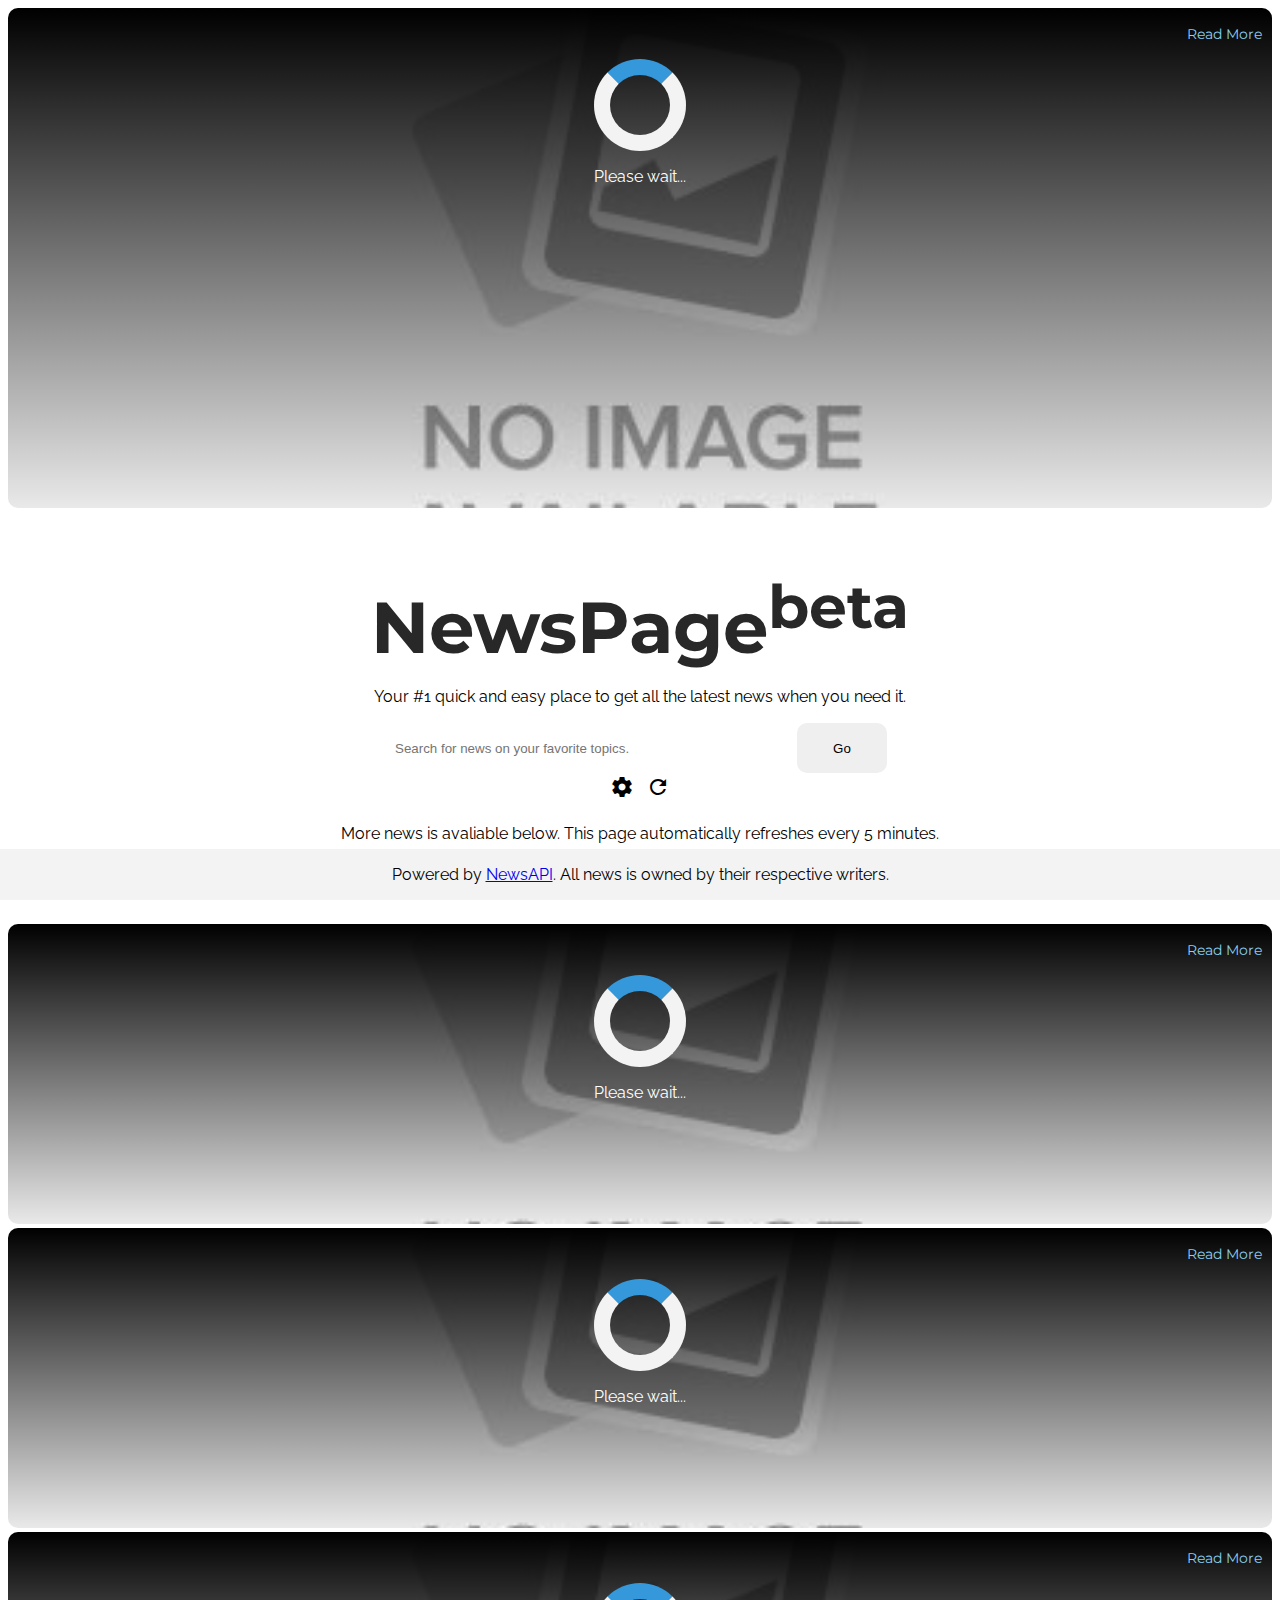
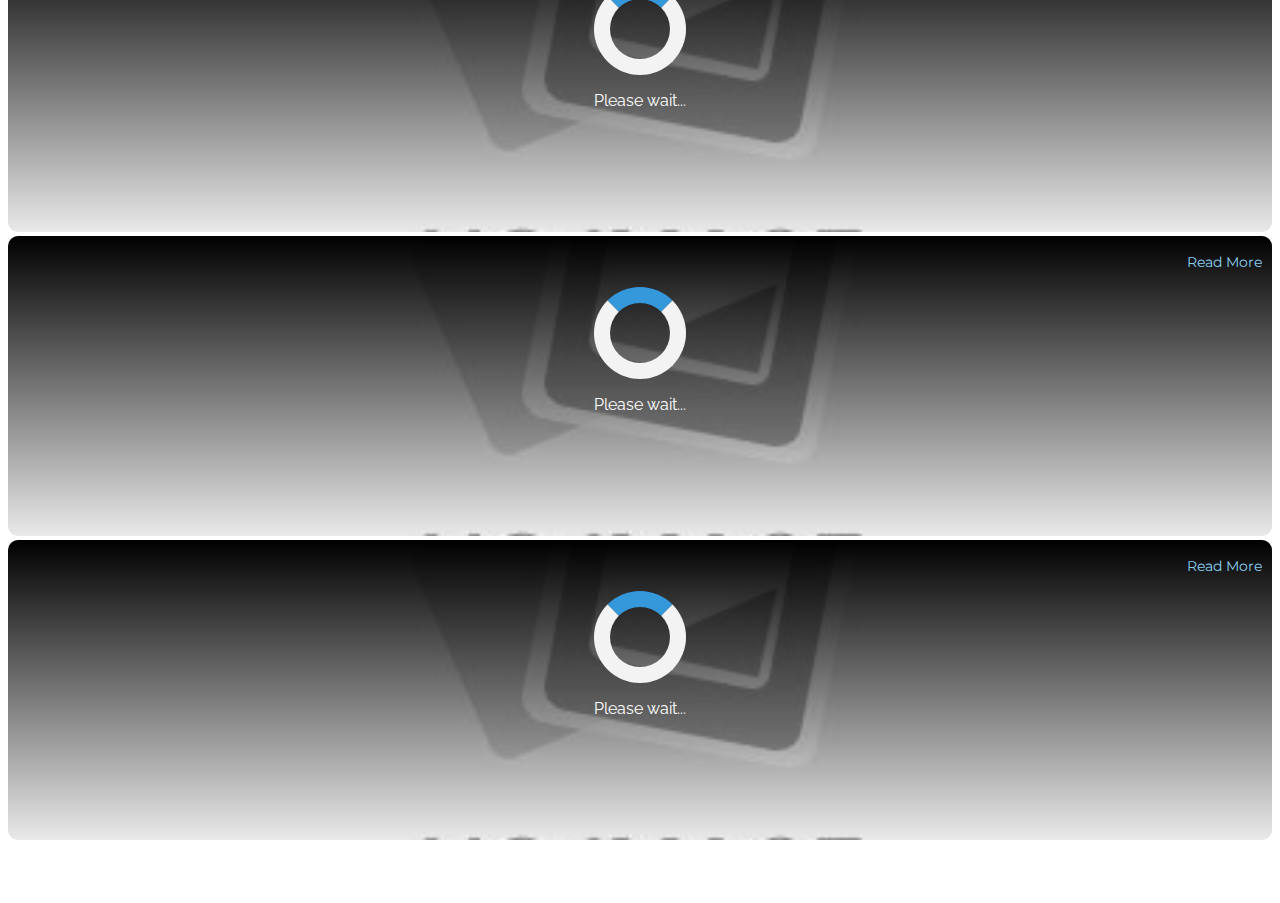
<file: index.html>
<!DOCTYPE html>
<html>
	<head>
		<title>NewsPage | One Stop Shop for Nothing but News</title>
		<link href="css/style.css" id="theme" rel="stylesheet">
		<link rel="shortcut icon" href="favicon.ico">
		<link href="https://fonts.googleapis.com/css?family=Lexend+Deca|Montserrat|Raleway|Roboto&display=swap" rel="stylesheet"> 
		<link href="https://fonts.googleapis.com/icon?family=Material+Icons" rel="stylesheet">
		<script>
			if (localStorage.getItem("npTheme") === "2") {document.getElementById("theme").href = "css/dark.css"}
			else {document.getElementById("theme").href = "css/style.css"}
		</script>
	</head>
	<body>
		<div id="topStory" onmouseover="document.getElementById('tsImage').style = 'height:600px;'" onmouseout="document.getElementById('tsImage').style = 'height:500px;'">
			<img id="tsImage" src="img/noimg.jpg">
			<div id="tsContent">
				<h1 id="tsTitle"></h1>
				<p id="tsDesc"></p>
				<div id="tsVid"></div>
				<p id="tsE"><a id="tsRM">Read More</a></p>
				<center><div id="loading">
					<div id="loader"></div>
					<p id="deets">Please wait...</p>
				</div></center>
			</div>
		</div>
		<div style="height:10px;"></div>
		<center>
			<h1 id="title">NewsPage<sup>beta</sup></h1>
			<p>Your #1 quick and easy place to get all the latest news when you need it.</p>
			<input id="search" autocomplete="off" placeholder="Search for news on your favorite topics."><button onclick="search()" id="search-btn">Go</button><br>
			<button id="settings-btn" class="material-icons" onclick="document.getElementById('settings').style.display = 'block';">settings</button><button class="material-icons" id="refresh-btn" onclick="getNews()">refresh</button>
			<div style="height:5px;"></div>
			<div id="settings">
				<p style="margin:3px;">NewsPage saves your settings in cookie form.</p>
				<label>Country: </label>
				<select id="country">
					<option value="us">United States</option>
					<option value="ae">United Arab Emirates</option>
					<option value="ar">Argentina</option>
					<option value="at">Austria</option>
					<option value="au">Australia</option>
					<option value="be">Belgium</option>
					<option value="bg">Bulgaria</option>
					<option value="br">Brazil</option>
					<option value="ca">Canada</option>
					<option value="ch">Switzerland</option>
					<option value="cn">China</option>
					<option value="co">Colombia</option>
					<option value="cu">Cuba</option>
					<option value="cz">Czech Republic</option>
					<option value="de">Germany</option>
					<option value="eg">Egypt</option>
					<option value="fr">France</option>
					<option value="gb">United Kingdom</option>
					<option value="gr">Greece</option>
					<option value="hk">Hong Kong</option>
					<option value="hu">Hungary</option>
					<option value="id">Indonesia</option>
					<option value="ie">Ireland</option>
					<option value="il">Israel</option>
					<option value="in">India</option>
					<option value="it">Italy</option>
					<option value="jp">Japan</option>
					<option value="kr">South Korea</option>
					<option value="lt">Lithuania</option>
					<option value="lv">Latvia</option>
					<option value="ma">Morocco</option>
					<option value="mx">Mexico</option>
					<option value="my">Malaysia</option>
					<option value="ng">Nigeria</option>
					<option value="nl">Netherlands</option>
					<option value="no">Norway</option>
					<option value="nz">New Zealand</option>
					<option value="ph">Philippines</option>
					<option value="pl">Poland</option>
					<option value="pt">Portugal</option>
					<option value="ro">Romania</option>
					<option value="rs">Serbia</option>
					<option value="ru">Russia</option>
					<option value="sa">Saudi Arabia</option>
					<option value="se">Sweden</option>
					<option value="sg">Singapore</option>
					<option value="si">Slovenia</option>
					<option value="sk">Slovakia</option>
					<option value="th">Thailand</option>
					<option value="tr">Turkey</option>
					<option value="tw">Taiwan</option>
					<option value="ua">Ukraine</option>
					<option value="ve">Venezuela</option>
					<option value="za">South Africa</option>
				</select><br>
				<label>Theme:</label>
				<select id="npTheme">
					<option value="1">White</option>
					<option value="2">Black</option>
				</select><br>
				<br>
				<button onclick="saveSettings()" class="material-icons">save</button>
			</div>
			<div style="height:100px;">
				<p>More news is avaliable below. This page automatically refreshes every 5 minutes.</p>
			</div>
			<div id="moreNews">
				<div id="story1" onmouseover="document.getElementById('n1Image').style = 'height:400px;'" onmouseout="document.getElementById('n1Image').style = 'height:300px;'">
					<img id="n1Image" src="img/noimg.jpg">
					<div id="newsStory1">
					<h1 id="n1Title"></h1>
					<p id="n1Desc"></p>
					<div id="n1Vid"></div>
					<p id="n1E"><a id="n1RM">Read More</a></p>
					<center><div id="loading1">
						<div id="loader"></div>
						<p id="deets">Please wait...</p>
					</div></center>
					</div>
				</div>
				<div id="story2" onmouseover="document.getElementById('n2Image').style = 'height:400px;'" onmouseout="document.getElementById('n2Image').style = 'height:300px;'">
					<img id="n2Image" src="img/noimg.jpg">
					<div id="newsStory2">
					<h1 id="n2Title"></h1>
					<p id="n2Desc"></p>
					<div id="n2Vid"></div>
					<p id="n2E"><a id="n2RM">Read More</a></p>
					<center><div id="loading2">
						<div id="loader"></div>
						<p id="deets">Please wait...</p>
					</div></center>
					</div>
				</div>
				<div id="story3" onmouseover="document.getElementById('n3Image').style = 'height:400px;'" onmouseout="document.getElementById('n3Image').style = 'height:300px;'">
					<img id="n3Image" src="img/noimg.jpg">
					<div id="newsStory3">
					<h1 id="n3Title"></h1>
					<p id="n3Desc"></p>
					<div id="n3Vid"></div>
					<p id="n3E"><a id="n3RM">Read More</a></p>
					<center><div id="loading3">
						<div id="loader"></div>
						<p id="deets">Please wait...</p>
					</div></center>
					</div>
				</div>
				<div id="story4" onmouseover="document.getElementById('n4Image').style = 'height:400px;'" onmouseout="document.getElementById('n4Image').style = 'height:300px;'">
					<img id="n4Image" src="img/noimg.jpg">
					<div id="newsStory4">
					<h1 id="n4Title"></h1>
					<p id="n4Desc"></p>
					<div id="n4Vid"></div>
					<p id="n4E"><a id="n4RM">Read More</a></p>
					<center><div id="loading4">
						<div id="loader"></div>
						<p id="deets">Please wait...</p>
					</div></center>
					</div>
				</div>
				<div id="story5" onmouseover="document.getElementById('n5Image').style = 'height:400px;'" onmouseout="document.getElementById('n5Image').style = 'height:300px;'">
					<img id="n5Image" src="img/noimg.jpg">
					<div id="newsStory5">
					<h1 id="n5Title"></h1>
					<p id="n5Desc"></p>
					<div id="n5Vid"></div>
					<p id="n5E"><a id="n5RM">Read More</a></p>
					<center><div id="loading5">
						<div id="loader"></div>
						<p id="deets">Please wait...</p>
					</div></center>
					</div>
				</div>
			</div>
		</center>
		<div id="footer">
			<center><p>Powered by <a href="//newsAPI.com">NewsAPI</a>. All news is owned by their respective writers.</p></center>
		</div>
		<div style="height:51px;"></div>
		<script src="js/index.js"></script>
	</body>
</html>
</file>
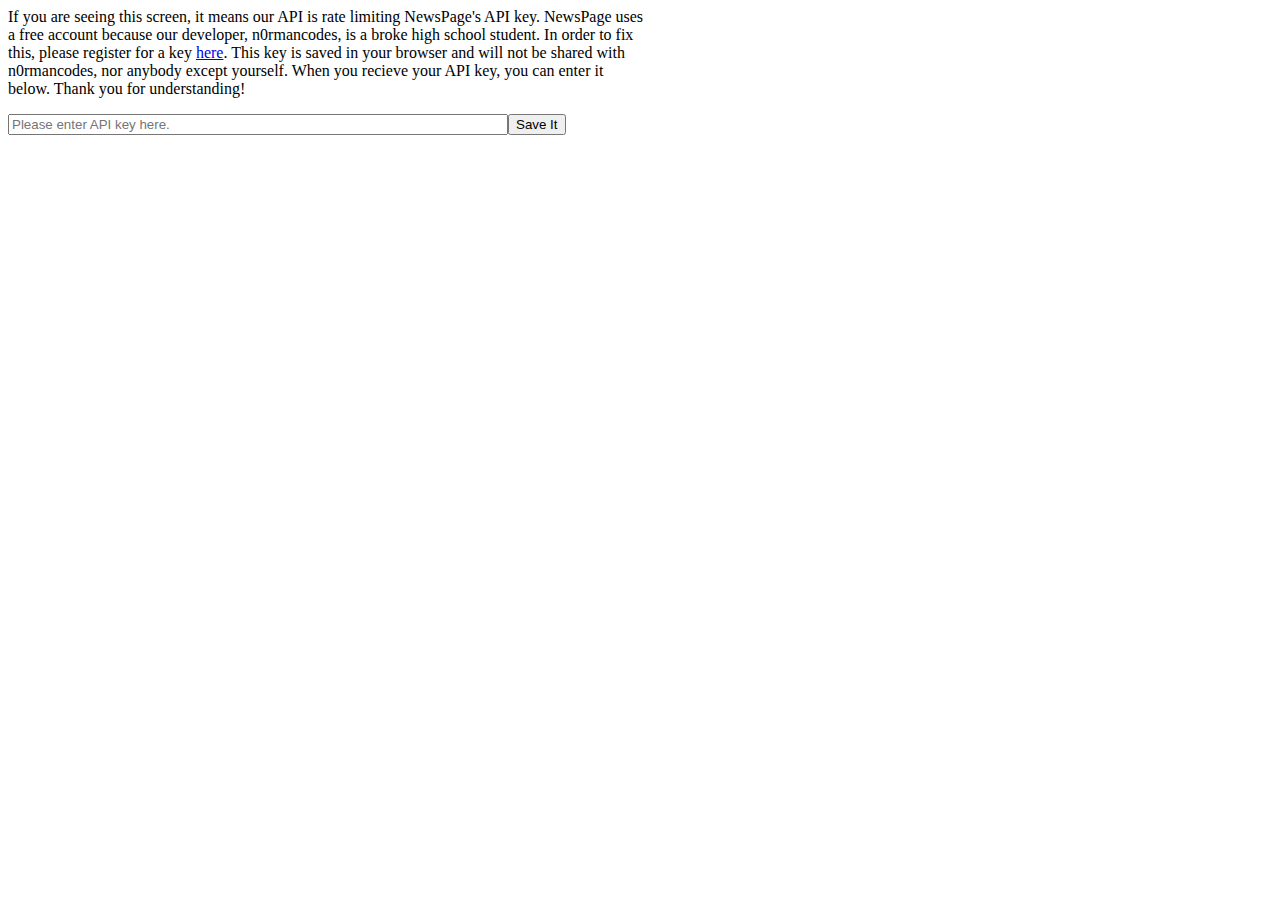
<file: reqAPI/index.html>
<html>
	<head>
		<title>API Exhausted Error | NewsAPI</title>
		<style>
			body {
			width:50%
			}
			p {
				font-family:verdana;
			}
		</style>
	</head>
	<body>
		<p>If you are seeing this screen, it means our API is
		rate limiting NewsPage's API key. NewsPage uses a free 
		account because our developer, n0rmancodes, is a broke high
		school student. In order to fix this, please register for a
		key <a href="https://newsapi.org/register">here</a>. This
		key is saved in your browser and will not be shared with
		n0rmancodes, nor anybody except yourself. When you recieve your API key, you can
		enter it below. Thank you for understanding!</p>
		<input id="backupApiKey" style="width:500px;" placeholder="Please enter API key here."><button onclick="saveIt()">Save It</button>
		<p id="status"></p>
		<script>
			function saveIt() {
				document.getElementById("status").innerHTML = "Saving..."
				localStorage.setItem("backupKey", document.getElementById("backupApiKey").value);
				document.getElementById("status").innerHTML = "Saved! You can return home now."
			}
		</script>
	</body>
</html>
</file>
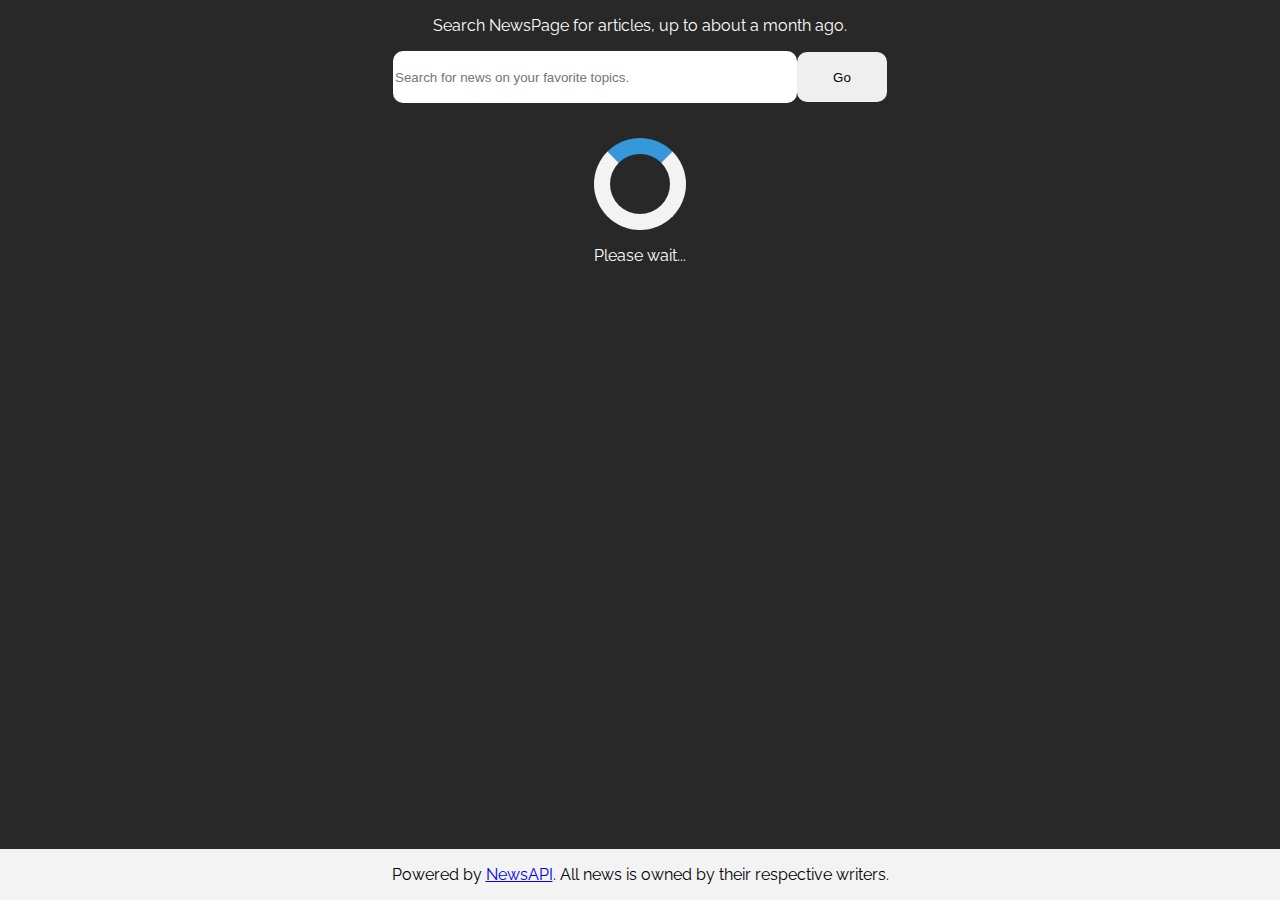
<file: search/index.html>
<!DOCTYPE html>
<html>
	<head>
		<title>Search | NewsPage</title>
		<link href="css/style.css" rel="stylesheet">
		<link rel="shortcut icon" href="favicon.ico">
		<link href="https://fonts.googleapis.com/css?family=Lexend+Deca|Montserrat|Raleway|Roboto&display=swap" rel="stylesheet"> 
		<link href="https://fonts.googleapis.com/icon?family=Material+Icons" rel="stylesheet">
	</head>
	<body>
		<center><div id="header">
			<p>Search NewsPage for articles, up to about a month ago.</p>
			<input id="search" autocomplete="off" placeholder="Search for news on your favorite topics."><button onclick="search()" id="search-btn">Go</button><br>
			<div style="height:10px;"></div>
		</div></center>
		<div id="noResults" style="display:none;">
			<center><p><span class="material-icons">error</span><br>No results were found in your country for your query.</p></center>
		</div>
		<div id="results">
			<div style="height:25px;"></div>
			<center><div id="loading">
				<div id="loader"></div>
				<p id="deets">Please wait...</p>
			</div></center>
			<div id="tR" style="display:none;">
				<center><h1>Top Results</h1></center>
				<div id="topStory" onmouseover="document.getElementById('tsImage').style = 'height:400px;'" onmouseout="document.getElementById('tsImage').style = 'height:300px;'">
					<img id="tsImage" src="img/noimg.jpg">
					<div id="tsContent">
						<h1 id="tsTitle"></h1>
						<p id="tsDesc"></p>
						<div id="tsVid"></div>
						<a id="tsRM">Read More</a>
					</div>
				</div>
				<div id="story1" onmouseover="document.getElementById('n1Image').style = 'height:400px;'" onmouseout="document.getElementById('n1Image').style = 'height:300px;'">
					<img id="n1Image" src="img/noimg.jpg">
					<div id="newsStory1">
						<h1 id="n1Title"></h1>
						<p id="n1Desc"></p>
						<div id="n1Vid"></div>
						<a id="n1RM">Read More</a>
					</div>
				</div>
				<div id="story2" onmouseover="document.getElementById('n2Image').style = 'height:400px;'" onmouseout="document.getElementById('n2Image').style = 'height:300px;'">
					<img id="n2Image" src="img/noimg.jpg">
					<div id="newsStory2">
						<h1 id="n2Title"></h1>
						<p id="n2Desc"></p>
						<div id="n2Vid"></div>
						<a id="n2RM">Read More</a>
					</div>
				</div>
			</div>
			<div style="height:25px;"></div>
		</div>
		<div id="footer">
			<center><p style="color:black;">Powered by <a href="//newsAPI.com">NewsAPI</a>. All news is owned by their respective writers.</p></center>
		</div>
		<div style="height:51px;"></div>
		<script src="js/index.js"></script>
	</body>
</html>
</file>
<file: css/style.css>
p, label {
	font-family: 'Raleway', sans-serif;
}

input {
	width:400px;
	height:50px;
	border-radius:10px;
	border-width:0px;
}

iframe {
	border-radius:10px;
	border-color:transparent;
	width:300px;
	height:150px;
	margin-right:5px;
	padding:5px;
	-webkit-transition: height 2s, width 2s; /* For Safari 3.1 to 6.0 */
	transition: height 2s, width 2s;
}

.tsEmbed {
	width:500px;
	height:275px;
}

#search-btn {
	width:90px;
	height:50px;
	border-radius:10px;
	border-width:0px;
	cursor:pointer;
}

#refresh-btn {
	text-align:center;
	border-radius:10px;
	border-width:0px;
	background-color:transparent;
}

#title {
	color:#282828;
	font-family:'Montserrat', sans-serif;
	font-size:72px;
	-webkit-transition: font-size 2s; /* For Safari 3.1 to 6.0 */
	transition: font-size 2s;
	margin-bottom:0px;
	margin-top: 48px;
}

#title:hover {
	font-size: 75px;
}

#loader {
	border: 16px solid #f3f3f3; /* Light grey */
	border-top: 16px solid #3498db; /* Blue */
	border-radius: 50%;
	width: 60px;
	height: 60px;
	animation: spin 2s cubic-bezier(.86,0,.07,1) infinite
}

@keyframes spin {
	0% { transform: rotate(0deg); }
	100% { transform: rotate(360deg); }
}

#footer {
	position:fixed;
	left:0px;
	bottom:0px;
	width:100%;
	overflow: hidden;
	background-color:#f3f3f3;
}

#topStory {
	position: relative;
}

#tsImage {
	width:100%;
	height:500px;
	object-fit: cover;
	border-radius:10px;
	-webkit-transition: height 2s; /* For Safari 3.1 to 6.0 */
	transition: height 2s;
}

#tsContent {
	position: absolute;
	width:100%;
	top:0px;
	left:0px;
	height:500px;
	text-align:right;
	background:linear-gradient(180deg, rgba(0,0,0,1) 0%, rgba(73,73,73,0) 100%);
	border-radius:10px;
	-webkit-transition: height 2s; /* For Safari 3.1 to 6.0 */
	transition: height 2s;
}

#deets {
	color:white;
}

#tsContent:hover {
	height: 600px;
}

#tsRM, #n1RM, #n2RM, #n3RM, #n4RM, #n5RM {
	margin:10px;
	cursor: pointer;
	color:#89cff0;
	font-family:'Montserrat', sans-serif;
	font-size:14px;
	border-width: 0px;
	-webkit-transition: color 1s; /* For Safari 3.1 to 6.0 */
	transition: color 1s;
}

#tsRM:hover, #n1RM:hover, #n2RM:hover, #n3RM:hover, #n4RM:hover, #n5RM:hover{
	color: #89e9f0
}

#tsTitle {
	color:white;
	margin:10px;
	font-family: 'Lexend Deca', sans-serif;
	font-size:40px;
}

#tsDesc {
	color:white;
	margin:10px;
	font-family: 'Roboto', sans-serif;
}

#settings-btn {
	text-align:center;
	border-radius:10px;
	border-width:0px;
	background-color:transparent;
}

#settings {
	display:none;
	background-color:#f3f3f3;
	width:500px;
}

#n1Title, #n2Title, #n3Title, #n4Title, #n5Title{
	color:white;
	margin:10px;
	font-family: 'Lexend Deca', sans-serif;
	font-size:28px;
}

#n1Image, #n2Image, #n3Image, #n4Image, #n5Image{
	width:100%;
	height:300px;
	object-fit: cover;
	border-radius:10px;
	-webkit-transition: height 2s; /* For Safari 3.1 to 6.0 */
	transition: height 2s;
}

#newsStory1, #newsStory2, #newsStory3,#newsStory4,#newsStory5{
	position: absolute;
	width:100%;
	top:0px;
	left:0px;
	height:300px;
	text-align:right;
	background:linear-gradient(180deg, rgba(0,0,0,1) 0%, rgba(73,73,73,0) 100%);
	border-radius:10px;
	-webkit-transition: height 2s; /* For Safari 3.1 to 6.0 */
	transition: height 2s;
}

#story1,#story2,#story3,#story4,#story5{
	position: relative;
}

#n1Desc, #n2Desc, #n3Desc,#n4Desc,#n5Desc{
	color:white;
	margin:10px;
	font-family: 'Roboto', sans-serif;
}
</file>
<file: search/css/style.css>
p, label {
	font-family: 'Raleway', sans-serif;
	color:white;
}

h1 {
	font-family: 'Lexend Deca', sans-serif;
	color:white;
}

input {
	width:400px;
	height:50px;
	border-radius:10px;
	border-width:0px;
}

iframe {
	border-radius:10px;
	border-color:transparent;
	width:300px;
	height:150px;
	margin-right:5px;
	-webkit-transition: height 2s, width 2s; /* For Safari 3.1 to 6.0 */
	transition: height 2s, width 2s;
}

body {
	background-color:#282828;
}

#results {
	height:78%;
	width:100%;
}

#header {
	height:20%;
	width:100%;
}

#search-btn {
	width:90px;
	height:50px;
	border-radius:10px;
	border-width:0px;
}

#loader {
	border: 16px solid #f3f3f3; /* Light grey */
	border-top: 16px solid #3498db; /* Blue */
	border-radius: 50%;
	width: 60px;
	height: 60px;
	animation: spin 2s cubic-bezier(.86,0,.07,1) infinite
}

@keyframes spin {
	0% { transform: rotate(0deg); }
	100% { transform: rotate(360deg); }
}

#footer {
	position:fixed;
	left:0px;
	bottom:0px;
	width:100%;
	overflow: hidden;
	background-color:#f3f3f3;
}

#results {
	background-color:#282828;
}

#tsRM, #n1RM, #n2RM, #n3RM, #n4RM, #n5RM {
	margin:10px;
	cursor: pointer;
	color: blue;
	font-family:'Montserrat', sans-serif;
	font-size:14px;
	border-width: 0px;
	-webkit-transition: color 1s; /* For Safari 3.1 to 6.0 */
	transition: color 1s;
}

#tsRM:hover, #n1RM:hover, #n2RM:hover, #n3RM:hover, #n4RM:hover, #n5RM:hover {
	color: black;
}

#tsDesc {
	color:black;
	margin:10px;
	font-family: 'Roboto', sans-serif;
}

#settings-btn {
	text-align:center;
	border-radius:10px;
	border-width:0px;
	background-color:transparent;
}

#settings {
	display:none;
	background-color:#f3f3f3;
	width:500px;
}

#tsTitle, #n1Title, #n2Title, #n3Title, #n4Title, #n5Title{
	color: black;
	margin:10px;
	font-family: 'Lexend Deca', sans-serif;
	font-size:28px;
}

#n1Image, #n2Image, #n3Image, #n4Image, #n5Image, #tsImage{
	width:100%;
	height:300px;
	object-fit: cover;
	border-radius:10px;
	-webkit-transition: height 2s; /* For Safari 3.1 to 6.0 */
	transition: height 2s;
}

#newsStory1, #newsStory2, #newsStory3,#newsStory4,#newsStory5,#tsContent{
	position: absolute;
	width:100%;
	top:0px;
	left:0px;
	height:300px;
	text-align:right;
	background:linear-gradient(180deg, white 0%, rgba(73,73,73,0) 100%);
	border-radius:10px;
	-webkit-transition: height 2s; /* For Safari 3.1 to 6.0 */
	transition: height 2s;
}
#newsStory1:hover, #newsStory2:hover, #newsStory3:hover,#newsStory4:hover,#newsStory5:hover,#tsContent:hover {
	height:400px;
}

#story1,#story2,#story3,#story4,#story5,#topStory{
	position: relative;
}

#n1Desc, #n2Desc, #n3Desc,#n4Desc,#n5Desc{
	color:black;
	margin:10px;
	font-family: 'Roboto', sans-serif;
}
</file>
